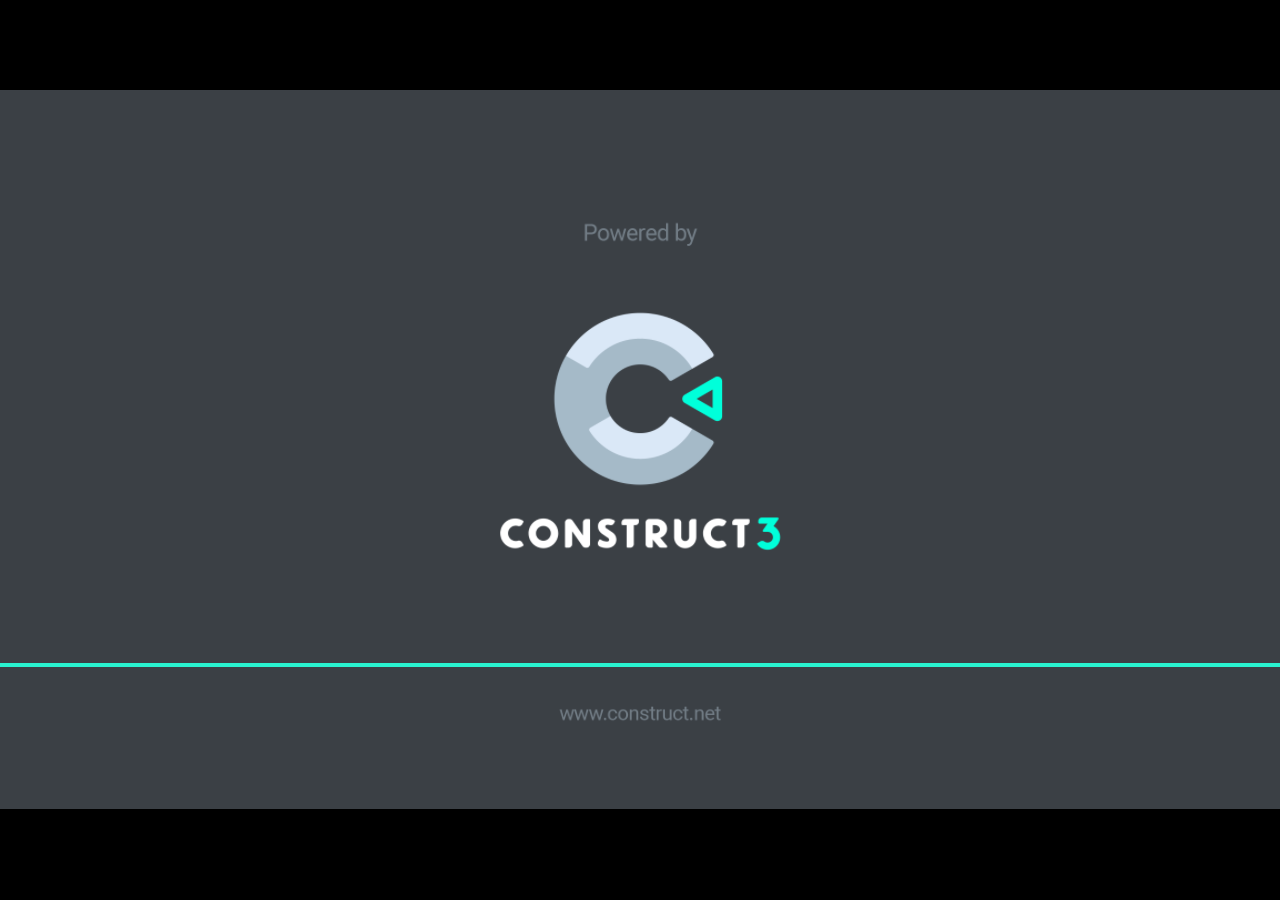
<file: jogo/index.html>
<!DOCTYPE html>
<html>
<head>
    <meta charset="UTF-8">
	<title>Novo projeto</title>
	<meta name="viewport" content="width=device-width, initial-scale=1.0, maximum-scale=1.0, minimum-scale=1.0, user-scalable=no">
	
	<!-- Made with Construct, the game and app creator :: https://www.construct.net -->
	<meta name="generator" content="Scirra Construct">



	<link rel="manifest" href="appmanifest.json">
	<link rel="apple-touch-icon" sizes="128x128" href="icons/icon-128.png">
	<link rel="apple-touch-icon" sizes="256x256" href="icons/icon-256.png">
	<link rel="apple-touch-icon" sizes="512x512" href="icons/icon-512.png">
	<link rel="icon" type="image/png" href="icons/icon-512.png">

	<link rel="stylesheet" href="style.css">



</head> 
 
<body>

	

<script>
if (location.protocol.substr(0, 4) === "file")
{
	alert("Web exports won't work until you upload them. (When running on the file: protocol, browsers block many features from working for security reasons.)");
}
</script>
	
	<noscript>
		<div id="notSupportedWrap">
			<h2 id="notSupportedTitle">This content requires JavaScript</h2>
			<p class="notSupportedMessage">JavaScript appears to be disabled. Please enable it to view this content.</p>
		</div>
	</noscript>
	<script src="scripts/modernjscheck.js"></script>
	<script src="scripts/supportcheck.js"></script>
	<script src="scripts/offlineclient.js" type="module"></script>
	<script src="scripts/main.js" type="module"></script>
	<script src="scripts/register-sw.js" type="module"></script>

</body> 
</html>
</file>
<file: jogo/style.css>
html, body {
	padding: 0;
	margin: 0;
	overflow: hidden;
	height: 100%;
}

body {
	background: #000000;
	color: white;
}

input[type="file"] {
	color: black;
}

html, body, canvas {
	touch-action-delay: none;
	touch-action: none;
}

canvas, .c3htmlwrap {
	position: absolute;
}

.c3htmlwrap {
	contain: strict;
}

.c3overlay {
	pointer-events: none;
}

.c3htmlwrap[interactive] > * {
	pointer-events: auto;
}

/* HACK - work around elements being selectable only in iOS WKWebView for some reason */
html[ioswebview] .c3htmlwrap,
html[ioswebview] canvas {
	-webkit-user-select: none;
	user-select: none;
}

html[ioswebview] .c3htmlwrap > * {
	-webkit-user-select: auto;
	user-select: auto;
}

#notSupportedWrap {
	margin: 2em auto 1em auto;
	width: 75%;
	max-width: 45em;
	border: 2px solid #aaa;
	border-radius: 1em;
	padding: 2em;
	background-color: #f0f0f0;
	font-family: "Segoe UI", Frutiger, "Frutiger Linotype", "Dejavu Sans", "Helvetica Neue", Arial, sans-serif;
	color: black;
}

#notSupportedTitle {
	font-size: 1.8em;
}

.notSupportedMessage {
	font-size: 1.2em;
}

.notSupportedMessage em {
	color: #888;
}

/* bbcode styles */
.bbCodeH1 {
	font-size: 2em;
	font-weight: bold;
}

.bbCodeH2 {
	font-size: 1.5em;
	font-weight: bold;
}

.bbCodeH3 {
	font-size: 1.25em;
	font-weight: bold;
}

.bbCodeH4 {
	font-size: 1.1em;
	font-weight: bold;
}

.bbCodeItem::before {
	content: " • ";
}

/* For text icons converted to HTML: size the height to the line height
   preserving the aspect ratio. Also add position: relative as that allows
   just adding a 'top' style for the iconoffsety style. */
.c3-text-icon {
	height: 1em;
	width: auto;
	position: relative;
}

/* screen reader text */
.c3-screen-reader-text {
	position: absolute;
	width: 1px;
    height: 1px;
    overflow: hidden;
    clip: rect(1px, 1px, 1px, 1px);
}
</file>
